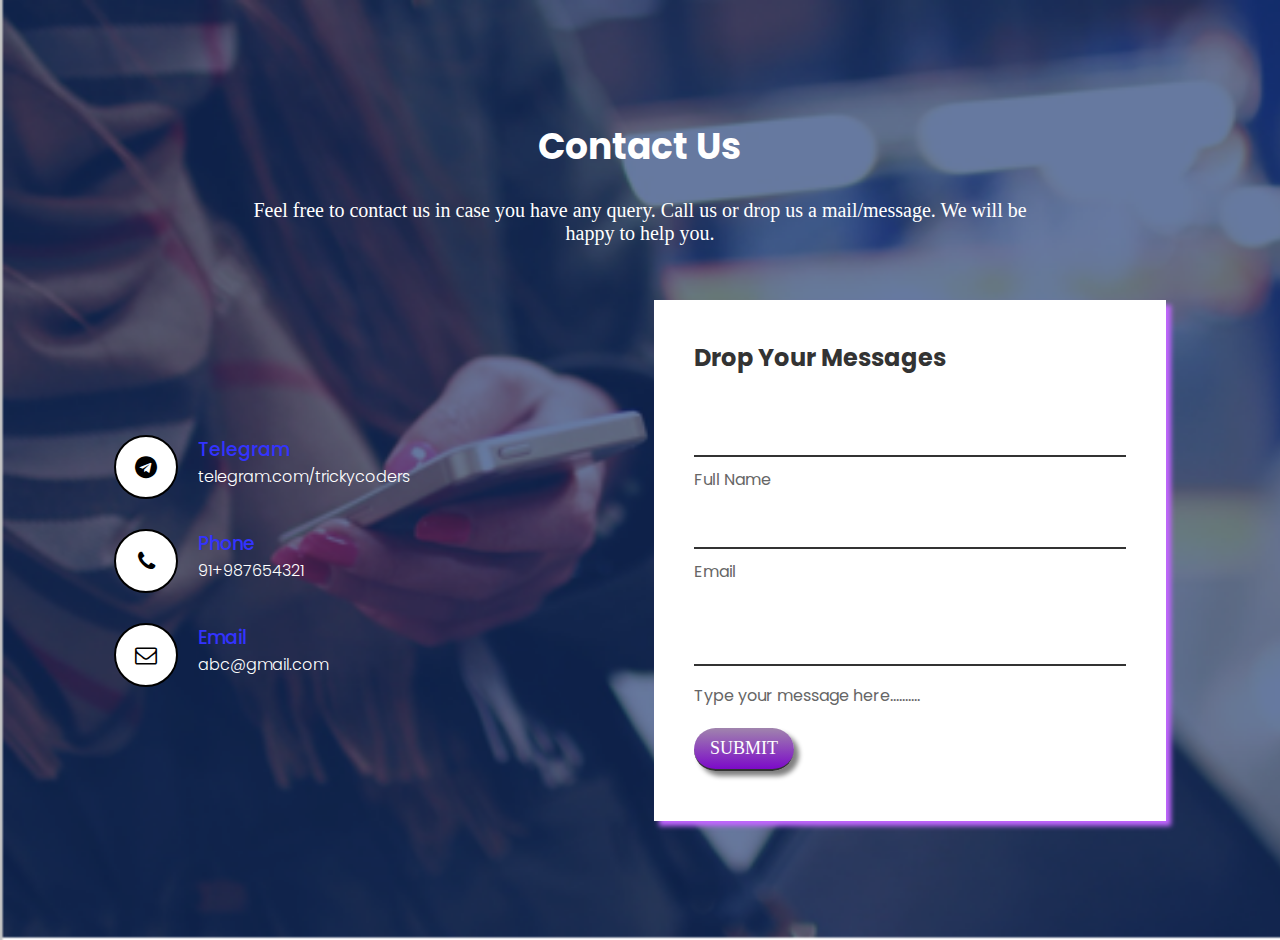
<file: contact_us.html>
<!DOCTYPE html>
<html>
    <head>
        <meta name="viewpoint"  contact="width=device-width, initial-scale=1.0">
        <title>Contact Us</title>
        <link rel="stylesheet" href="https://stackpath.bootstrapcdn.com/font-awesome/4.7.0/css/font-awesome.min.css" integrity="sha384-wvfXpqpZZVQGK6TAh5PVlGOfQNHSoD2xbE+QkPxCAFlNEevoEH3Sl0sibVcOQVnN"
         crossorigin="anonymous">
        <link rel="stylesheet" type="text/css" href="contact_us.css">
    </head>
    <body>
        <section class="contact">
            <div class="content">
                <h2><b>Contact Us</b></h2>
                <br>
                <p>Feel free to contact us in case you have any query. Call us or drop us a mail/message. We will be happy to help you.</p>
                <br>
            </div>
            <div class="container">
                <div class="containerInfo">
                    <div class="box">
                    <div class="icon"><i class="fa fa-telegram" aria-hidden="true"></i></div>
                    <div class="text">
                        <h3>Telegram</h3>
                        <p>telegram.com/trickycoders</p>
                    </div>
                    </div>
                    <div class="box">
                        <div class="icon"><i class="fa fa-phone" aria-hidden="true"></i></div>
                        <div class="text">
                            <h3>Phone</h3>
                            <p>91+987654321</p>
                        </div>
                        </div>
                        <div class="box">
                            <div class="icon"><i class="fa fa-envelope-o" aria-hidden="true"></i></div>
                            <div class="text">
                                <h3>Email</h3>
                                <p>abc@gmail.com</p>
                            </div>
                            </div>
                </div>
                <div class="contactForm">
                    <form>
                        <h2><b>Drop Your Messages</b></h2>
                        <br>
                        <div class="inputBox">
                            
                            <input type="text" name="" required="required">
                            <span>Full Name</span>
                            
                        </div>
                        <div class="inputBox">
                            
                            <input type="text" name="" required="required">
                            <span>Email</span>
                        </div>
                        <div class="inputBox">
                            
                            <textarea required="required"></textarea>
                            <span>Type your message here..........</span>
                        </div>
                        <div class="inputBox">
                            <input type="submit" name="" value="SUBMIT">
                        </div>
                    </form>
                </div>
            </div>
        </section>
    </body>
</html>
</file>
<file: contact_us.css>
@import url('https://fonts.googleapis.com/css?family=Poppins:wght@200;300;400;500;600;700;800;900&display=swap');
*
{
    margin: 0;
    padding: 0;
    /*box-sizing: border-box;*/
    font-family:  'Poppins',sans-serif;
}
.contact
{
    position: relative;
    min-height: 100vh;
    padding: 20px 100px;
    display: flex;
    justify-content: center;
    align-items: center;
    flex-direction: column;
    background:url(img.png) ;
    background-size: cover;
}
.contact .content
{
    max-width: 800px;
    text-align: center;
} 
.contact .content h2
{
    font-size: 36px;
    font-weight: 500;
    color: #fff;
    font-family: 'Poppins';
    
    
    
}
.contact .content p
{
    font-size: 20px;
    font-weight: 400;
    color: #fff;
    font-family: 'Segoe Print';
    
}
.container
{
    width: 100%;
    display: flex;
    justify-content: center;
    align-items: center;
    margin-top: 30px;
}
 .container .containerInfo
{
    width:50% ;
    display: flex;
    flex-direction: column;
}
.container .containerInfo .box
{
    position: relative;
    padding: 15px 0;
    display: flex;
}
.container .containerInfo .box .icon
{
    min-width: 60px;
    height: 60px;
    background: #fff;
    display: flex;
    justify-content: center;
    align-items: center;
    border-radius: 50%;
    border: solid black 2px;
    font-size: 22px;
    cursor: pointer;
}
.container .containerInfo .box .icon:hover{
    transition: transform 2s ease, color 2s ease;
    transform: translateY(-10px);
    cursor: pointer;
    background: transparent;
}
.container .containerInfo .box .text
{
    display: flex;
    margin-left:20px ;
    font-size: 16px;
    color: #fff;
    flex-direction: column;
    font-weight: 300;
}
.container .containerInfo .box .text h3
{
    font-weight: 500;
    color:  #3333ff;
}
.container .containerInfo .box .text h3:hover{
    transition: transform 2s ease, color 2s ease;
    transform: translateY(-10px);
    cursor: pointer;
}
.contactForm
{
    width: 40%;
    padding: 40px;
    background-color:#fff;
    box-shadow: 5px 5px 5px #c266ff;
}
.contactForm h2
{   
    font-size: 3   0px;
    color: #333;
    font-weight: 500;
}

.contactForm .inputBox
{
    position: relative;
    width: 100%;
    color: #333;
    margin-top: 10px;
}
.contactForm .inputBox input
{
    width: 100%;
    padding: 5px 0;
    font-size: 16px;
    margin:10px 0 ;
    border:none;
    border-bottom: 2px solid #333;
    outline: none;
    resize: none;
}
.contactForm .inputBox textarea
{
    width: 100%;
    padding: 5px 0;
    font-size: 16px;
    margin:10px 0 ;
    border:none;
    border-bottom: 2px solid #333;
    outline: none;
    resize: none;
}
.contactForm .inputBox span
{
    position: relative;
    Left:0;
    padding: 5px 0;
    font-size: 16px;
    margin:10px 0 ;
    pointer-events: none;
    transition: 0.5s;
    color: #666;
    
}
.contactForm .inputBox input:focus ~ span,
.contactForm .inputBox input:valid ~ span,
.contactForm .inputBox input:focus ~ span,
.contactForm .inputBox textarea:focus ~ span,
.contactForm .inputBox textarea:valid ~ span
{
    color: #d164d4;
    font-size: 12px;
    transform: translateY(-20px);
}
.contactForm .inputBox input[type="submit"]
{
    width: 100px;
    background: linear-gradient(rgb(66, 11, 92,0.5),rgba(124, 10, 201,1.5));
    color: white;
    cursor: pointer;
    padding: 10px;
    font-size: 18px;
    border-radius: 25px;
    box-shadow: 5px 5px 5px grey;
    font-family: serif;
}
.contactForm .inputBox input[type="submit"]:hover{
    background: linear-gradient(rgb(243, 130, 243,0.5),rgb(112, 5, 107,1.5));
}
@media(max-width: 991px)
{
    .contact
    {
        padding: 50px;
    }
    .container
    {
        flex-direction: column;
    }
    .container .containerInfo
    {
        margin-bottom:40px ;
    }
    .container .containerInfo
    {
        width:32%;
    }
    .contactForm{
        border-radius: 10%;
    }
}
</file>
